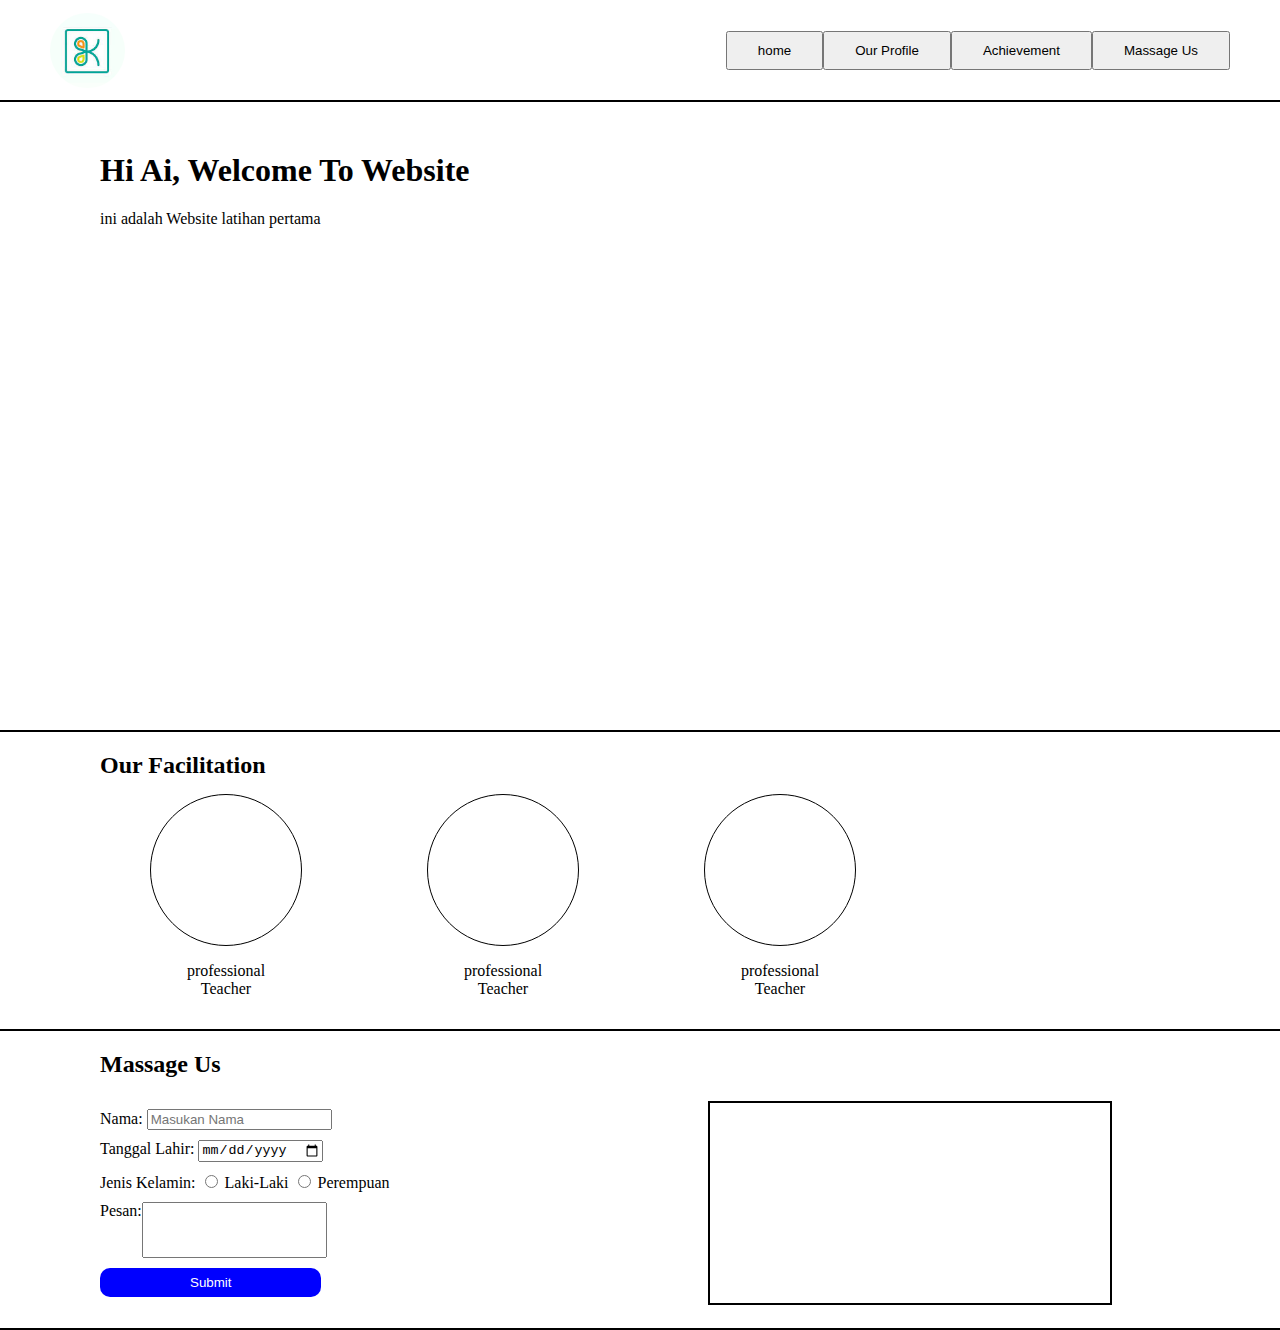
<file: index.html>
<!DOCTYPE html>
<html lang="en">

<head>
    <meta charset="UTF-8">
    <meta name="viewport" content="width=device-width, initial-scale=1.0">
    <title>My Website</title>
    <link rel="stylesheet" href="style/style.css">
    <script src="JS/script.js"></script>
</head>

<body>
    <div class="navbar">
        <div class="foto">
            <img class="img" src="assets/download.jpg"
                alt="">
        </div>
        <div class="nav">
            <button>home</button>
            <button>Our Profile</button>
            <button>Achievement</button>
            <button>Massage Us</button>
        </div>
    </div>
    <div class="section1">
        <h1 style="margin-top: 50px; margin-left: 100px;">
            Hi Ai, Welcome To Website
        </h1>
        <p style="margin-left: 100px;">ini adalah Website latihan pertama</p>
    </div>
    <h2 style="margin:20px 0px 0px 100px;">Our Facilitation</h2>
    <div class="section2">
        <div style="margin: 0px 50px 0px 150px;">
            <div class="lingkaran">
            </div>
            <p style="text-align: center;">
                professional<br>Teacher
            </p>
        </div>
        <div style="margin: 0px 50px 0px 75px;">
            <div class="lingkaran">
            </div>
            <p style="text-align: center;">
                professional<br>Teacher
            </p>
        </div>
        <div style="margin: 0px 50px 0px 75px;">
            <div class="lingkaran">
            </div>
            <p style="text-align: center;">
                professional<br>Teacher
            </p>
        </div>
    </div>
    <h2 style="margin:20px 0px 0px 100px;">Massage Us</h2>
    <div class="section3">
        <div class="bg1">
            <div class="form">
                <div style="margin-bottom: 10px;">
                    <label for="name">Nama:</label>
                    <input type="text" id="nama" placeholder="Masukan Nama">
                </div>
                <div style="margin-bottom: 10px;">
                    <label for="name">Tanggal Lahir:</label>
                    <input type="date" id="ttl" name="date">
                </div>
                <div style="margin-bottom: 10px;">
                    <label for="name">Jenis Kelamin:</label>
                    <input type="radio" id="cb1" name="jk">
                    <label for="name">Laki-Laki</label>
                    <input type="radio" id="cb2" name="jk">
                    <label for="name">Perempuan</label>
                </div>
                <div style="margin-bottom: 10px; display: flex; align-items: start;">
                    <label for="name">Pesan:</label>
                    <input style="height:50px;" type="text" id="psn" name="pesan">
                </div>
                <input type="submit" id="submit" name="kirim" onclick="kirim()">
            </div>
        </div>
        <div class="bg2">
            <div class="box-output">
                <div id="output"></div>
            </div>
        </div>
    </div>
    <script src="JS/script.js"></script>
</body>

</html>
</file>
<file: style/style.css>
body{
    margin: 0px; padding: 0px;
}

.navbar{
    height: 100px;
    border-bottom: 2px solid black;
    display: flex;
    justify-content: space-between;
}

.foto{
    display: flex;
    align-items: center;
}

.img{
    height: 75px;
    border-radius: 100px;
    margin-left: 50px;
}

.nav{
    display: flex;
    align-items: center;
    margin-right: 50px;
}

button{
    padding: 10px 30px;
}

.section1{
    height: 578px;
    border-bottom: 2px solid black;
}

.section2{
    align-items: center;
    display: flex;
    height: 250px;
    border-bottom: 2px solid black;
}

.lingkaran{
    height: 150px;
    width: 150px; 
    border-radius: 100px;
    border: 1px solid black;
}

.section3{
    align-items: center;
    display: flex; 
    height: 250px; 
    border-bottom: 2px solid black;
}

.bg1{
    width: 50%;
    margin-left: 100px;
}

.bg2{
    width: 50%; 
    display: flex; 
    align-items: center; 
    justify-content: center;
    margin-right: 100px;
}

.box-output{
    height: 200px; 
    width: 400px; 
    border: 2px solid black;
}

.form{
    width: 300px;
}

#submit{
    background-color: blue;
    color: white;
    cursor: pointer;
    padding: 7px 90px;
    border: none;
    border-radius: 10px;
}

#submit:hover{
    background-color: rgb(0, 0, 179);
}

.box-output{
    display: flex;
    justify-content: center;
    align-items: center;
}
</file>
